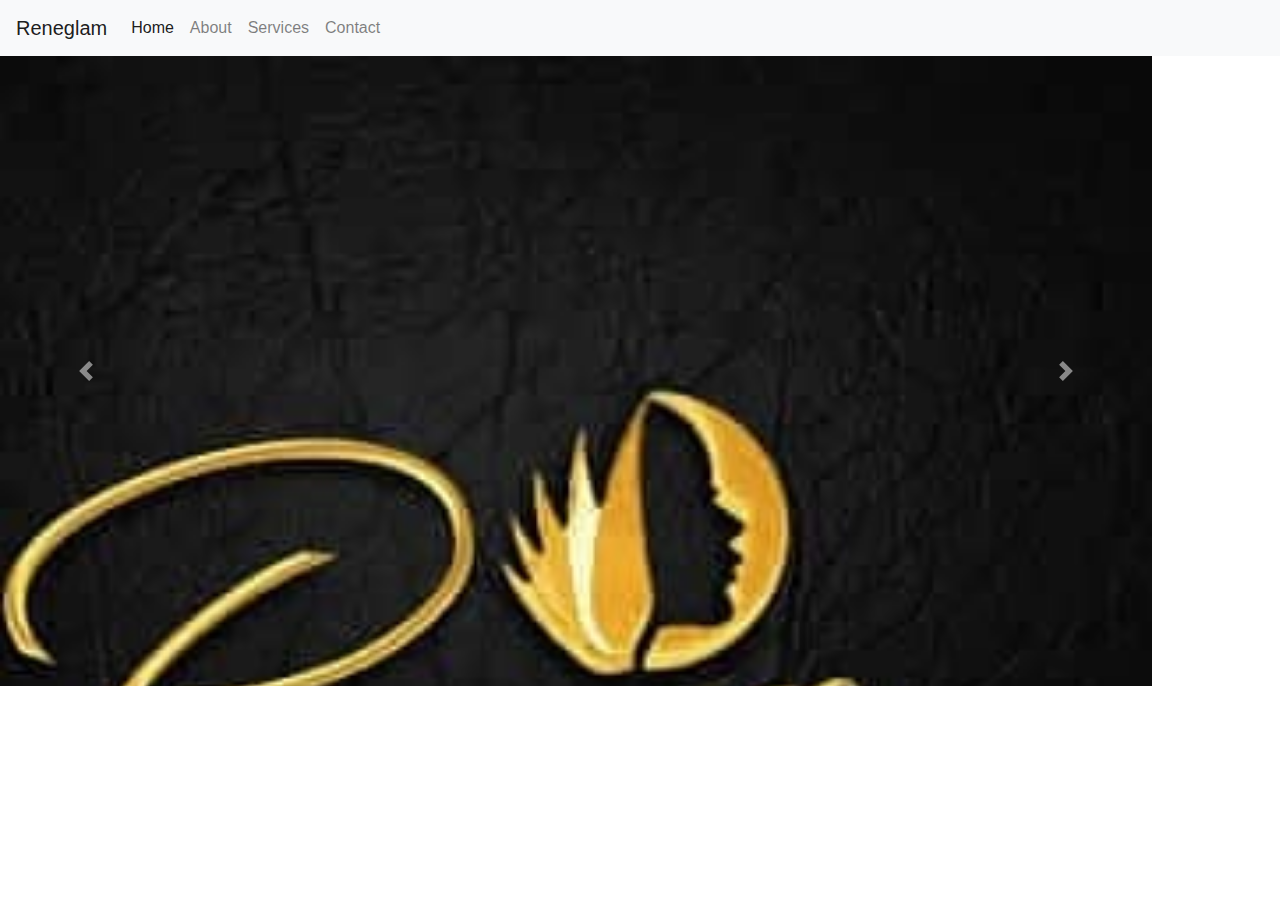
<file: index.html>
<!DOCTYPE html>
<html lang="en">

<head>
    <meta charset="UTF-8">
    <meta name="viewport" content="width=device-width, initial-scale=1.0, shrink-to-fit=no">
    <meta http-equiv="X-UA-Compatible" content="ie=edge">
    <title>Document</title>
    <link rel="stylesheet" href="https://stackpath.bootstrapcdn.com/bootstrap/4.4.1/css/bootstrap.min.css" integrity="sha384-Vkoo8x4CGsO3+Hhxv8T/Q5PaXtkKtu6ug5TOeNV6gBiFeWPGFN9MuhOf23Q9Ifjh"
        crossorigin="anonymous">
    <link rel="stylesheet" href="css/styles.css">
</head>

<body>
    <nav class="navbar navbar-expand-lg navbar-light bg-light">
        <a class="navbar-brand" href="#">Reneglam</a>
        <button class="navbar-toggler" type="button" data-toggle="collapse" data-target="#navbarNavDropdown" aria-controls="navbarNavDropdown"
            aria-expanded="false" aria-label="Toggle navigation">
            <span class="navbar-toggler-icon"></span>
        </button>
        <div class="collapse navbar-collapse" id="navbarNavDropdown">
            <ul class="navbar-nav">
                <li class="nav-item active">
                    <a class="nav-link" href="index.html">Home
                        <span class="sr-only">(current)</span>
                    </a>
                </li>
                <li class="nav-item">
                    <a class="nav-link" href="about.html">About</a>
                </li>
                <li class="nav-item">
                    <a class="nav-link" href="services.html">Services</a>
                </li>
                <li class="nav-item">
                    <a class="nav-link" href="contact.html">Contact</a>
                </li>
            </ul>
        </div>
    </nav>
    <section>
        <div id="carouselExampleControls" class="carousel slide" data-ride="carousel">
            <div class="carousel-inner">
                <div class="carousel-item active">
                    <img src="images/img1.jpg" class="d-block w-100" alt="...">
                </div>
                <div class="carousel-item">
                    <img src="images/img2.jpg" class="d-block w-100" alt="...">
                </div>
                <div class="carousel-item">
                    <img src="images/img3.jpg" class="d-block w-100" alt="...">
                </div>
            </div>
            <a class="carousel-control-prev" href="#carouselExampleControls" role="button" data-slide="prev">
                <span class="carousel-control-prev-icon" aria-hidden="true"></span>
                <span class="sr-only">Previous</span>
            </a>
            <a class="carousel-control-next" href="#carouselExampleControls" role="button" data-slide="next">
                <span class="carousel-control-next-icon" aria-hidden="true"></span>
                <span class="sr-only">Next</span>
            </a>
        </div>

    </section>

    <!-- Optional JavaScript -->
    <!-- jQuery first, then Popper.js, then Bootstrap JS -->
    <script src="https://code.jquery.com/jquery-3.4.1.slim.min.js" integrity="sha384-J6qa4849blE2+poT4WnyKhv5vZF5SrPo0iEjwBvKU7imGFAV0wwj1yYfoRSJoZ+n"
        crossorigin="anonymous"></script>
    <script src="https://cdn.jsdelivr.net/npm/popper.js@1.16.0/dist/umd/popper.min.js" integrity="sha384-Q6E9RHvbIyZFJoft+2mJbHaEWldlvI9IOYy5n3zV9zzTtmI3UksdQRVvoxMfooAo"
        crossorigin="anonymous"></script>
    <script src="https://stackpath.bootstrapcdn.com/bootstrap/4.4.1/js/bootstrap.min.js" integrity="sha384-wfSDF2E50Y2D1uUdj0O3uMBJnjuUD4Ih7YwaYd1iqfktj0Uod8GCExl3Og8ifwB6"
        crossorigin="anonymous"></script>
</body>

</html>
</file>
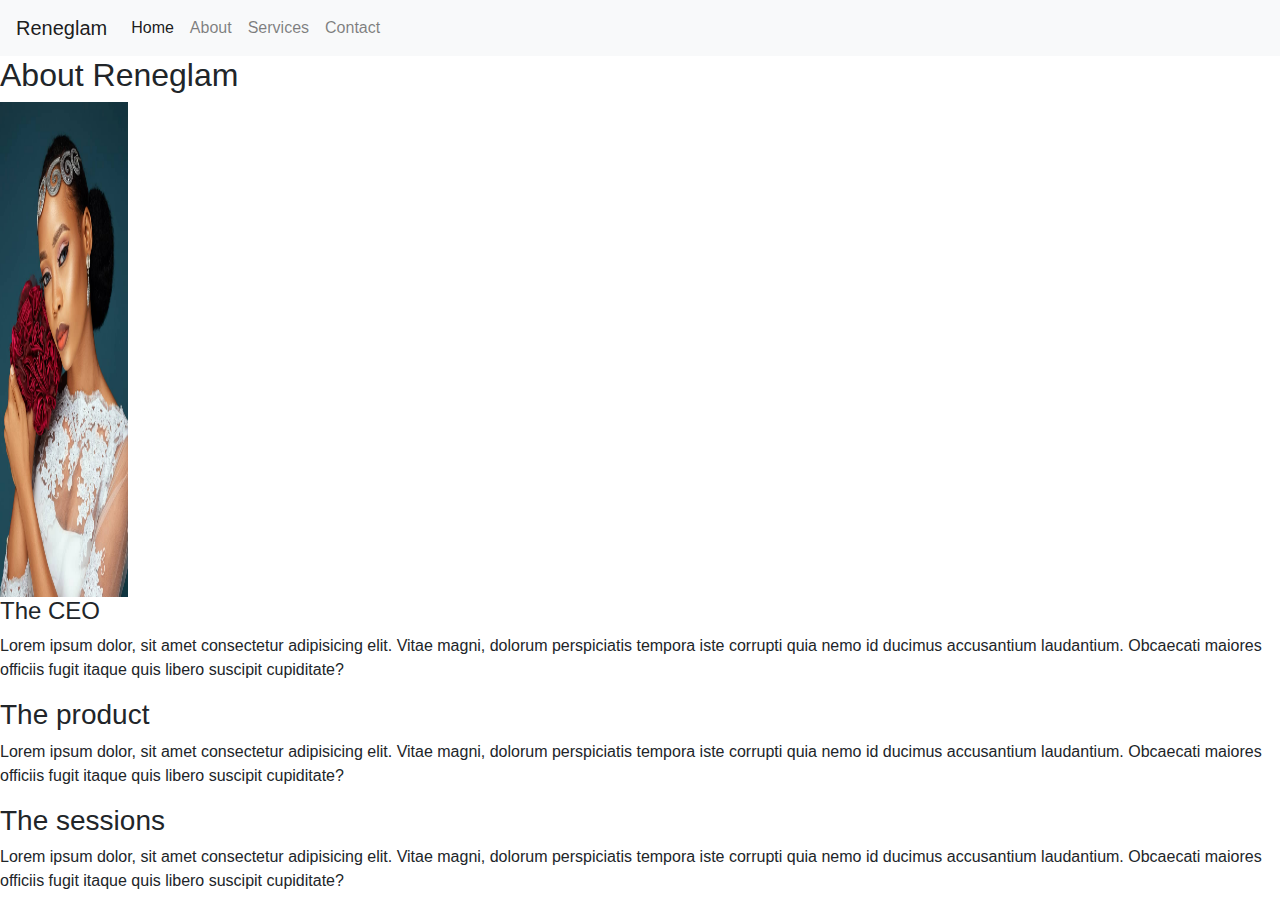
<file: about.html>
<!DOCTYPE html>
<html lang="en">

<head>
    <meta charset="UTF-8">
    <meta name="viewport" content="width=device-width, initial-scale=1.0, shrink-to-fit=no">
    <meta http-equiv="X-UA-Compatible" content="ie=edge">
    <title>Reneglam</title>
    <link rel="stylesheet" href="https://stackpath.bootstrapcdn.com/bootstrap/4.4.1/css/bootstrap.min.css" integrity="sha384-Vkoo8x4CGsO3+Hhxv8T/Q5PaXtkKtu6ug5TOeNV6gBiFeWPGFN9MuhOf23Q9Ifjh"
        crossorigin="anonymous">
    <link rel="stylesheet" href="css/styles.css">
</head>

<body>
    <nav class="navbar navbar-expand-lg navbar-light bg-light">
        <a class="navbar-brand" href="#">Reneglam</a>
        <button class="navbar-toggler" type="button" data-toggle="collapse" data-target="#navbarNavDropdown" aria-controls="navbarNavDropdown"
            aria-expanded="false" aria-label="Toggle navigation">
            <span class="navbar-toggler-icon"></span>
        </button>
        <div class="collapse navbar-collapse" id="navbarNavDropdown">
            <ul class="navbar-nav">
                <li class="nav-item active">
                    <a class="nav-link" href="index.html">Home
                        <span class="sr-only">(current)</span>
                    </a>
                </li>
                <li class="nav-item">
                    <a class="nav-link" href="about.html">About</a>
                </li>
                <li class="nav-item">
                    <a class="nav-link" href="services.html">Services</a>
                </li>
                <li class="nav-item">
                    <a class="nav-link" href="contact.html">Contact</a>
                </li>
            </ul>
        </div>
    </nav>
    <h2>About Reneglam</h2>
    <aside>
        <img src="images/img2.jpg" alt="..." style="width: 8rem; height: 55vh;">
    </aside>
    <section class="about">
        <div class="bout">
            <h4>The CEO</h4>
            <p>Lorem ipsum dolor, sit amet consectetur adipisicing elit. Vitae magni, dolorum perspiciatis tempora iste corrupti
                quia nemo id ducimus accusantium laudantium. Obcaecati maiores officiis fugit itaque quis libero suscipit
                cupiditate?</p>
        </div>
        <div class="bout">
            <h3>The product</h3>
            <p>Lorem ipsum dolor, sit amet consectetur adipisicing elit. Vitae magni, dolorum perspiciatis tempora iste corrupti
                quia nemo id ducimus accusantium laudantium. Obcaecati maiores officiis fugit itaque quis libero suscipit
                cupiditate?</p>
        </div>
        <div class="bout">
            <h3>The sessions</h3>
            <p>Lorem ipsum dolor, sit amet consectetur adipisicing elit. Vitae magni, dolorum perspiciatis tempora iste corrupti
                quia nemo id ducimus accusantium laudantium. Obcaecati maiores officiis fugit itaque quis libero suscipit
                cupiditate?</p>
        </div>
    </section>

    <!-- Optional JavaScript -->
    <!-- jQuery first, then Popper.js, then Bootstrap JS -->
    <script src="https://code.jquery.com/jquery-3.4.1.slim.min.js" integrity="sha384-J6qa4849blE2+poT4WnyKhv5vZF5SrPo0iEjwBvKU7imGFAV0wwj1yYfoRSJoZ+n"
        crossorigin="anonymous"></script>
    <script src="https://cdn.jsdelivr.net/npm/popper.js@1.16.0/dist/umd/popper.min.js" integrity="sha384-Q6E9RHvbIyZFJoft+2mJbHaEWldlvI9IOYy5n3zV9zzTtmI3UksdQRVvoxMfooAo"
        crossorigin="anonymous"></script>
    <script src="https://stackpath.bootstrapcdn.com/bootstrap/4.4.1/js/bootstrap.min.js" integrity="sha384-wfSDF2E50Y2D1uUdj0O3uMBJnjuUD4Ih7YwaYd1iqfktj0Uod8GCExl3Og8ifwB6"
        crossorigin="anonymous"></script>
</body>

</html>
</file>
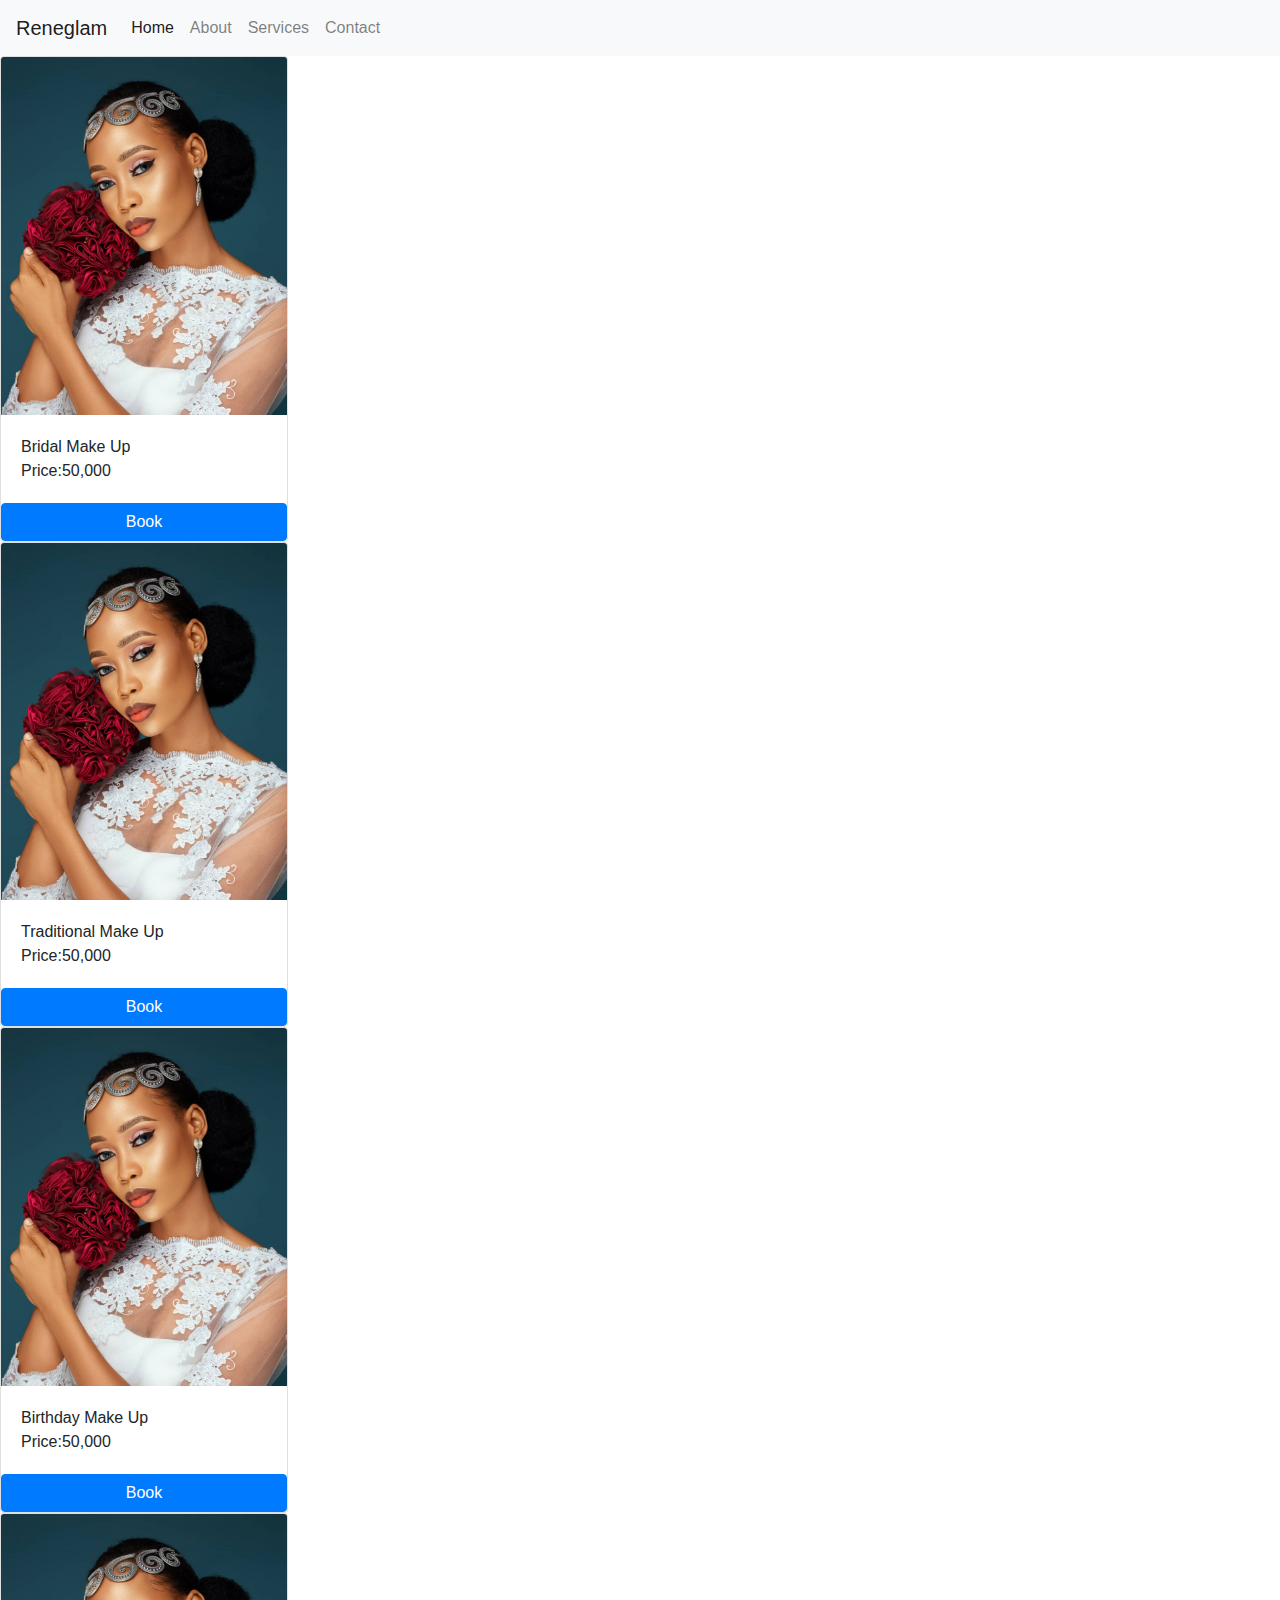
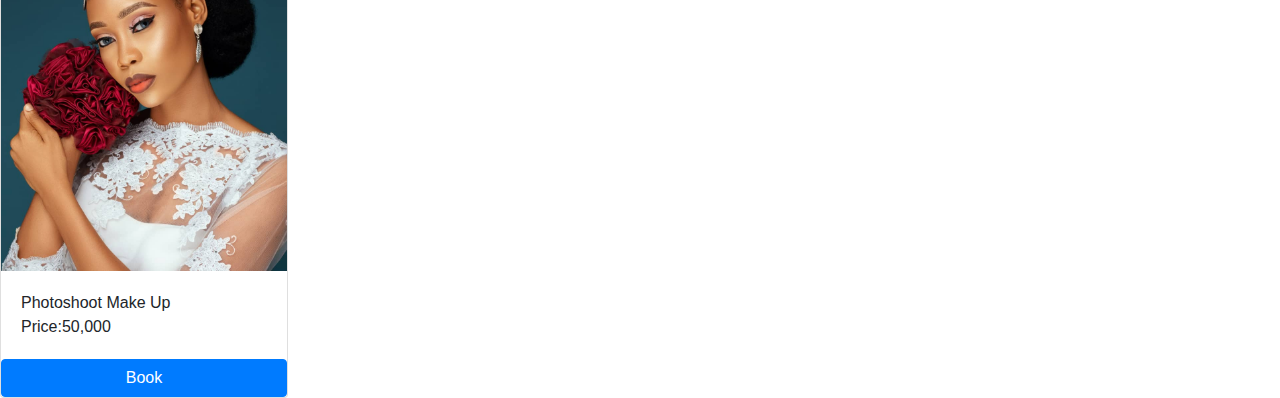
<file: services.html>
<!DOCTYPE html>
<html lang="en">
<head>
    <meta charset="UTF-8">
    <meta name="viewport" content="width=device-width, initial-scale=1.0, shrink-to-fit=no">
    <meta http-equiv="X-UA-Compatible" content="ie=edge">
    <title>Document</title>
    <link rel="stylesheet" href="https://stackpath.bootstrapcdn.com/bootstrap/4.4.1/css/bootstrap.min.css" integrity="sha384-Vkoo8x4CGsO3+Hhxv8T/Q5PaXtkKtu6ug5TOeNV6gBiFeWPGFN9MuhOf23Q9Ifjh"
        crossorigin="anonymous">
    <link rel="stylesheet" href="css/styles.css">
</head>
<body>
    
    <nav class="navbar navbar-expand-lg navbar-light bg-light">
        <a class="navbar-brand" href="#">Reneglam</a>
        <button class="navbar-toggler" type="button" data-toggle="collapse" data-target="#navbarNavDropdown" aria-controls="navbarNavDropdown"
          aria-expanded="false" aria-label="Toggle navigation">
          <span class="navbar-toggler-icon"></span>
        </button>
        <div class="collapse navbar-collapse" id="navbarNavDropdown">
          <ul class="navbar-nav">
            <li class="nav-item active">
              <a class="nav-link" href="index.html">Home
                <span class="sr-only">(current)</span>
              </a>
            </li>
            <li class="nav-item">
              <a class="nav-link" href="about.html">About</a>
            </li>
            <li class="nav-item">
              <a class="nav-link" href="services.html">Services</a>
            </li>
            <li class="nav-item">
              <a class="nav-link" href="contact.html">Contact</a>
            </li>
          </ul>
        </div>
      </nav>
      <section>
          <div class="card" style="width: 18rem;">
              <img src="images/img2.jpg" class="card-img-top" alt="...">
              <div class="card-body">
                  <p class="card-text">Bridal  Make Up<br>Price:50,000</p>
              </div>
              <a href="#" class="btn btn-primary">Book</a>
          </div>
          <div class="card" style="width: 18rem;">
            <img src="images/img2.jpg" class="card-img-top" alt="...">
            <div class="card-body">
                <p class="card-text">Traditional Make Up<br>Price:50,000</p>
            </div>
            <a href="#" class="btn btn-primary">Book</a>
        </div>
        <div class="card" style="width: 18rem;">
            <img src="images/img2.jpg" class="card-img-top" alt="...">
            <div class="card-body">
                <p class="card-text">Birthday Make Up<br>Price:50,000</p>
            </div>
            <a href="#" class="btn btn-primary">Book</a>
        </div>
        <div class="card" style="width: 18rem;">
            <img src="images/img2.jpg" class="card-img-top" alt="...">
            <div class="card-body">
                <p class="card-text">Photoshoot Make Up<br>Price:50,000</p>
            </div>
            <a href="#" class="btn btn-primary">Book</a>
        </div>
      </section>
    
      <!-- Optional JavaScript -->
      <!-- jQuery first, then Popper.js, then Bootstrap JS -->
      <script src="https://code.jquery.com/jquery-3.4.1.slim.min.js" integrity="sha384-J6qa4849blE2+poT4WnyKhv5vZF5SrPo0iEjwBvKU7imGFAV0wwj1yYfoRSJoZ+n"
        crossorigin="anonymous"></script>
      <script src="https://cdn.jsdelivr.net/npm/popper.js@1.16.0/dist/umd/popper.min.js" integrity="sha384-Q6E9RHvbIyZFJoft+2mJbHaEWldlvI9IOYy5n3zV9zzTtmI3UksdQRVvoxMfooAo"
        crossorigin="anonymous"></script>
      <script src="https://stackpath.bootstrapcdn.com/bootstrap/4.4.1/js/bootstrap.min.js" integrity="sha384-wfSDF2E50Y2D1uUdj0O3uMBJnjuUD4Ih7YwaYd1iqfktj0Uod8GCExl3Og8ifwB6"
        crossorigin="anonymous"></script>
</body>
</html>
</file>
<file: css/styles.css>
*{
    box-sizing: border-box;
}

#carouselExampleControls{
    width: 90%;
}

.d-block w-100{
    height: 15rem;
}

img{
    overflow: hidden;
}

form{
   margin: 0 5%; 
}

#exampleInputQuestion{
    height: 45vh;
}

.carousel-inner{
    width: 100%;
    height: 70vh;
    overflow: hidden;
}
</file>
